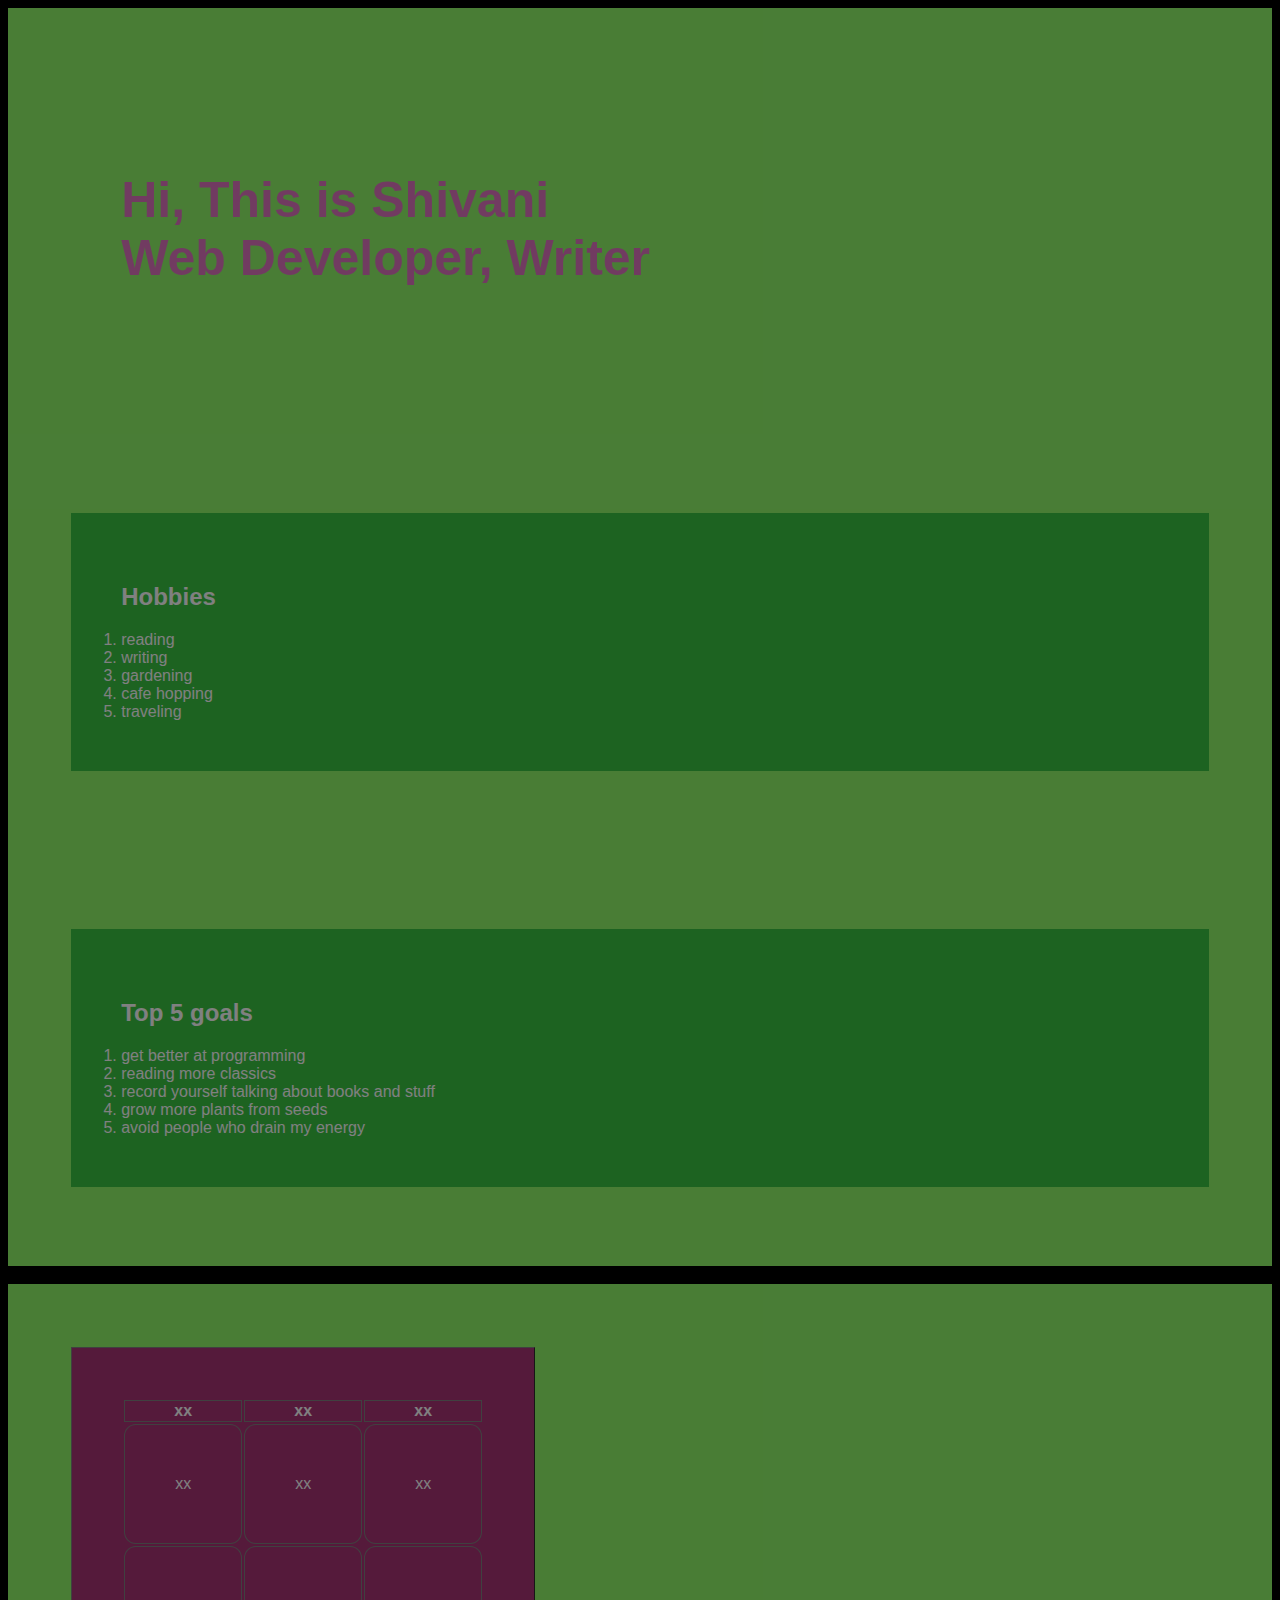
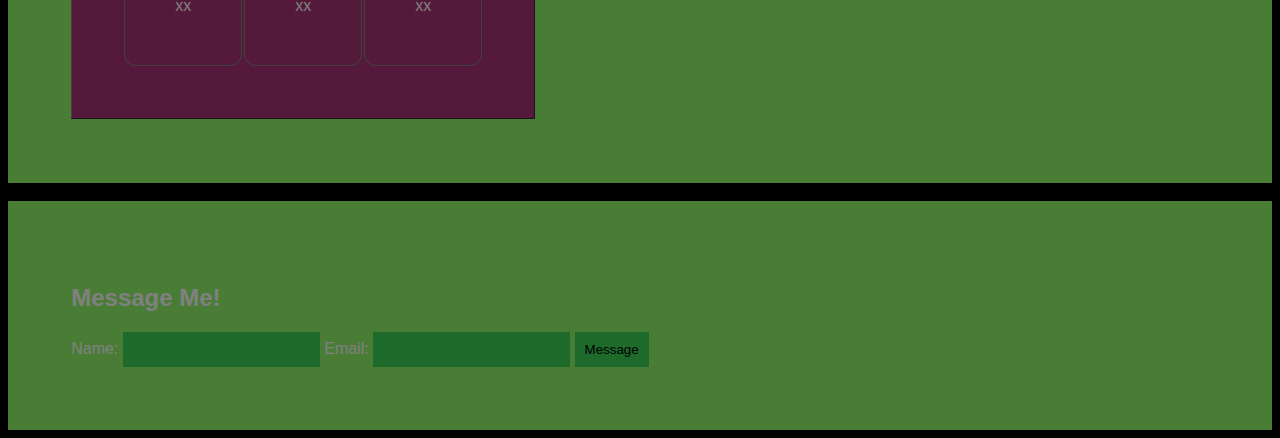
<file: Day 3/index.html>
<!DOCTYPE html>
<html lang="en">
<head>
    <meta charset="UTF-8">
    <meta name="viewport" content="width=device-width, initial-scale=1.0">
    <title>day 3</title>
    <link rel="stylesheet" href="style.css">
</head>
<body>

    <div class = "container">
        <h1>
            Hi, This is Shivani
            <br>
            Web Developer, Writer
        </h1>
    </div>
    <div class = "container">
    
    <ol class="ol">
        <h2>Hobbies</h2>
        <li>reading</li>
        <li>writing</li>
        <li>gardening</li>
        <li>cafe hopping</li>
        <li>traveling</li>
    </ol>
    </div>
    <div class = "container">
    
    <ol class="ol">
        <h2>Top 5 goals</h2>
        <li>get better at programming</li>
        <li>reading more classics</li>
        <li>record yourself talking about books and stuff</li>
        <li>grow more plants from seeds</li>
        <li>avoid people who drain my energy</li>
    </ol>
    </div>
<br>
    <div class = "container">
    <table border="1" id="style">
  <tr>
    <th>xx</th>
    <th>xx</th>
    <th>xx</th>
  </tr>
  <tr>
    <td>xx</td>
    <td>xx</td>
    <td>xx</td>
  </tr>
  <tr>
    <td>xx</td>
    <td>xx</td>
    <td>xx</td>
  </tr>
</table>
    </div>
    <br>
    <div class = "container">
        <form action="#" method="post">
            <h2>Message Me!</h2>
  <label for="name">Name:</label>
  <input type="text" id="name" name="username">
  
  <label for="email">Email:</label>
  <input type="email" id="email" name="useremail">
  
  <input type="submit" value="Message">
</form>
    </div>
</body>
</html>
</file>
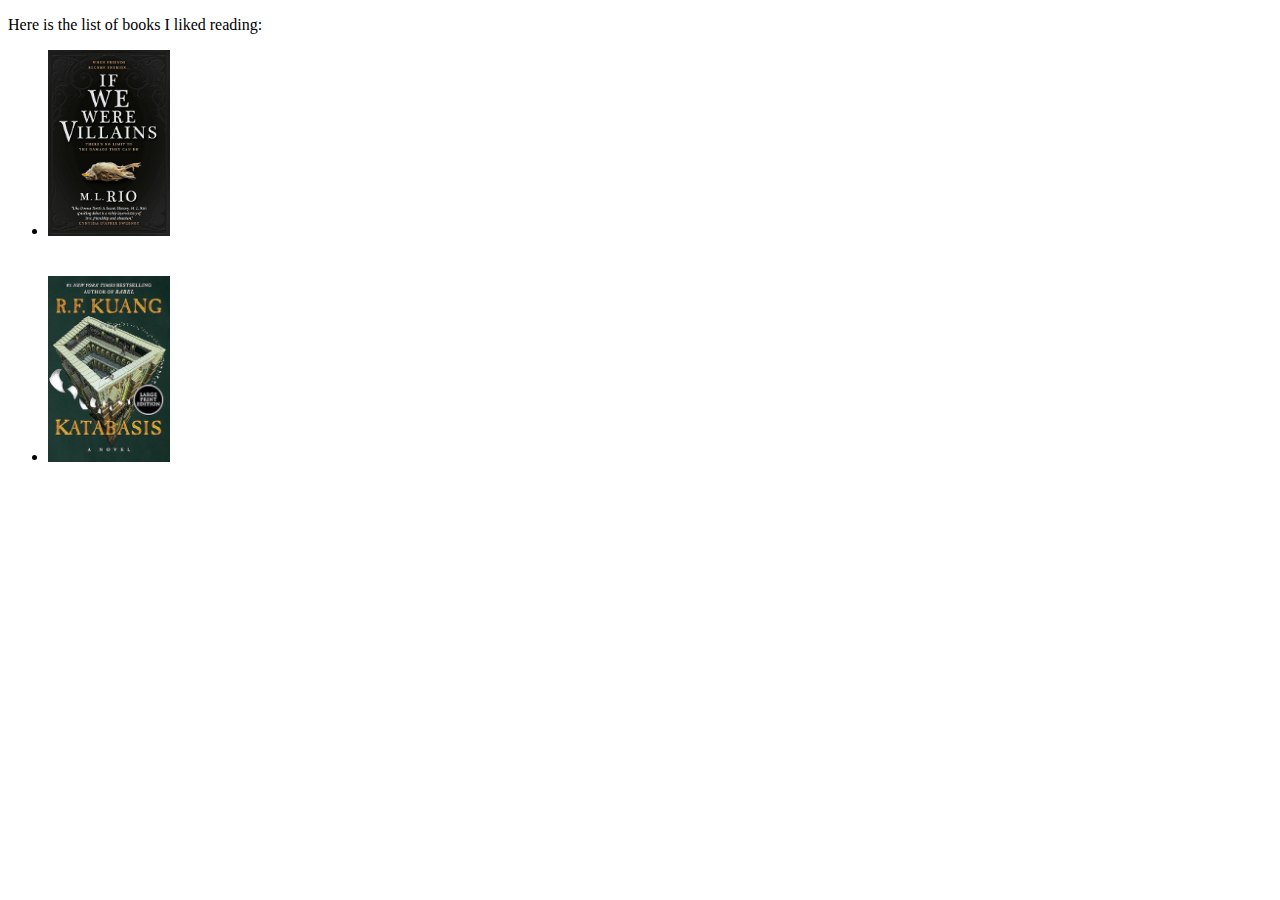
<file: Day 2/about.html>
<!DOCTYPE html>
<html lang="en">
<head>
    <meta charset="UTF-8">
    <meta name="viewport" content="width=device-width, initial-scale=1.0">
    <title>About Me</title>
</head>
<body>
    <p>Here is the list of books I liked reading: </p>
    <ul>
    <li><img src="mlrio.jpg" width="10%"></li><br><br>
    <li><img src="katabsis.jpg" width="10%"></li>
    </ul>
</body>
</html>
</file>
<file: Day 3/style.css>
body {
    background-color: black;
    font-family: 'Gill Sans', 'Gill Sans MT', Calibri, 'Trebuchet MS', sans-serif;
    color: white;
}

h1 {
    padding: 50px;
    margin-top: 50px;
    font-size: 50px;
    color:rgb(226, 119, 194)
}


.container {
    padding: 5%;
    background-color: rgb(145, 250, 107);
    opacity: 50%;
}

.ol {
    background-color: rgb(58, 197, 67);
    padding: 50px;
}

#style {
    padding: 50px;
    background-color: rgb(170, 52, 119);

}

td {
    padding: 50px;
    border-radius: 10%;
    border-style: solid;
}

th {
    border-style: solid;
}

input {
    padding: 10px;
    border-style: hidden;
    background-color: rgb(58, 211, 86);
}
</file>
